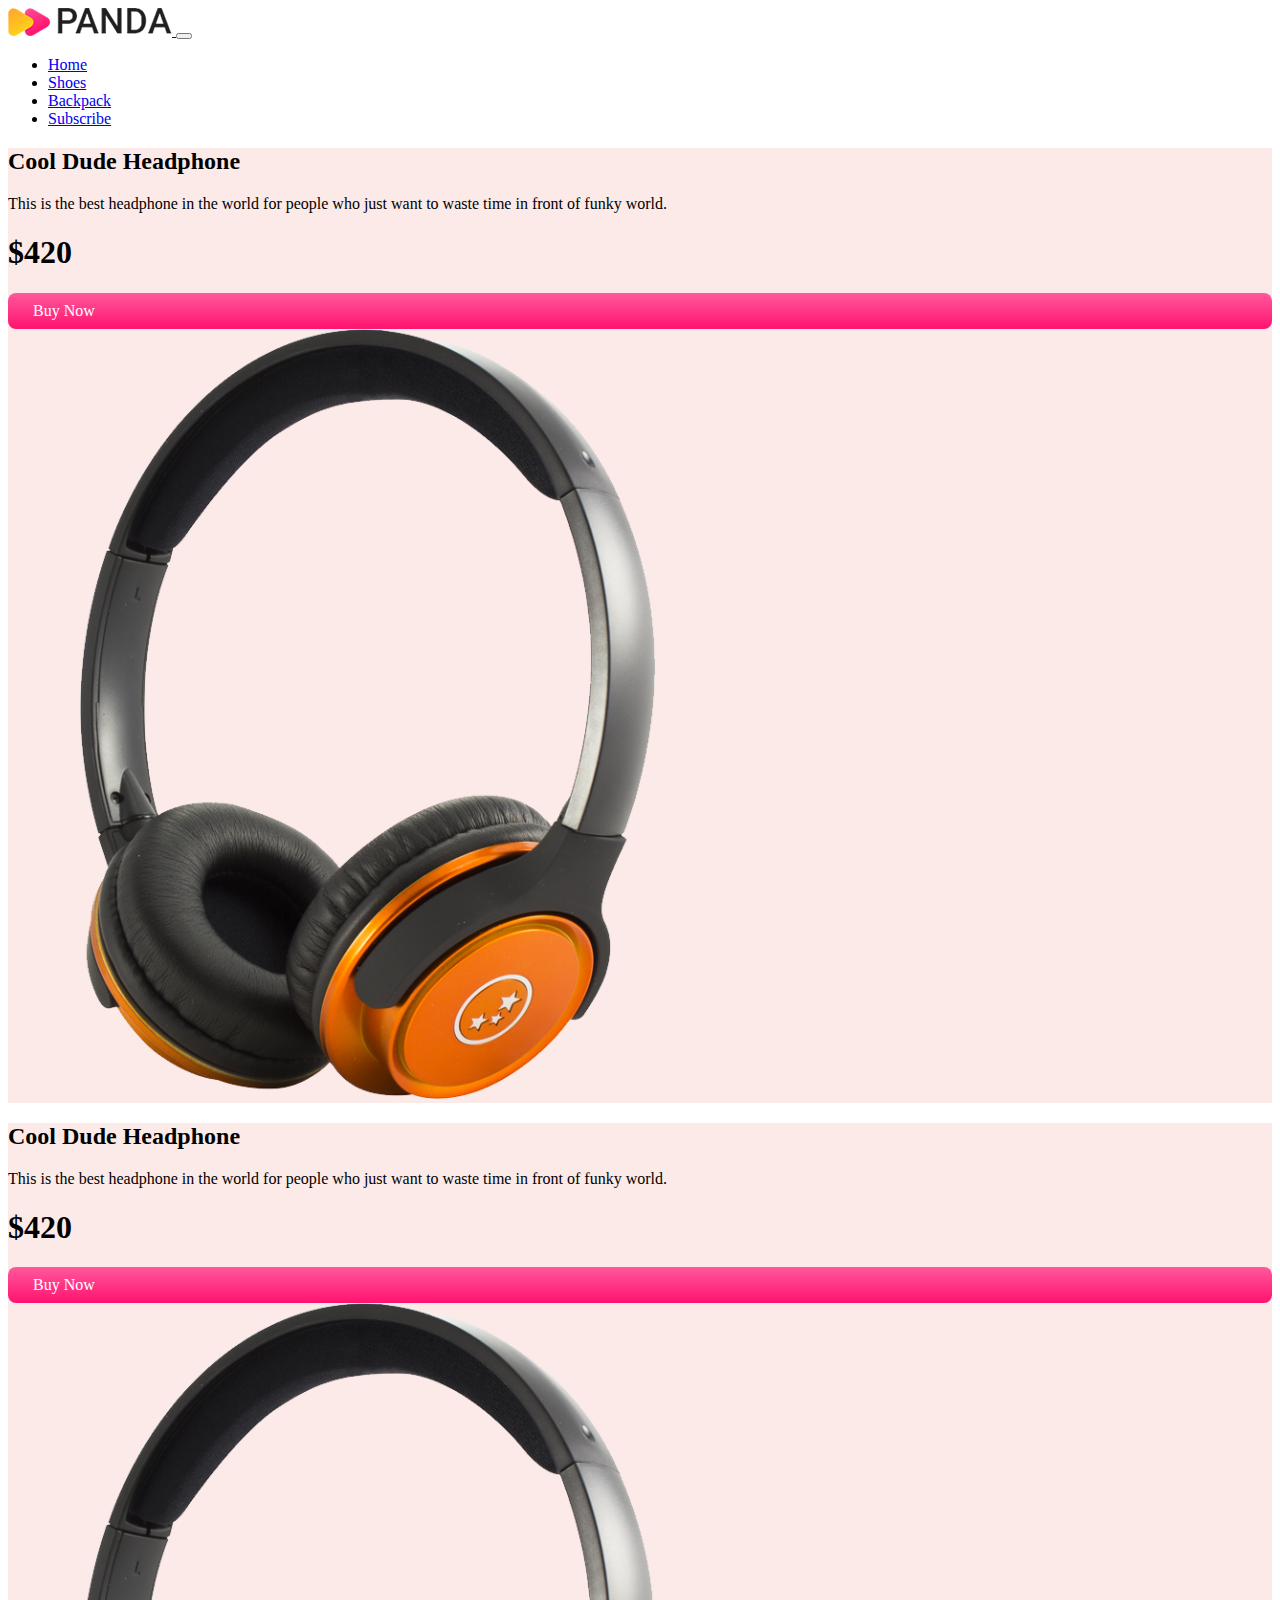
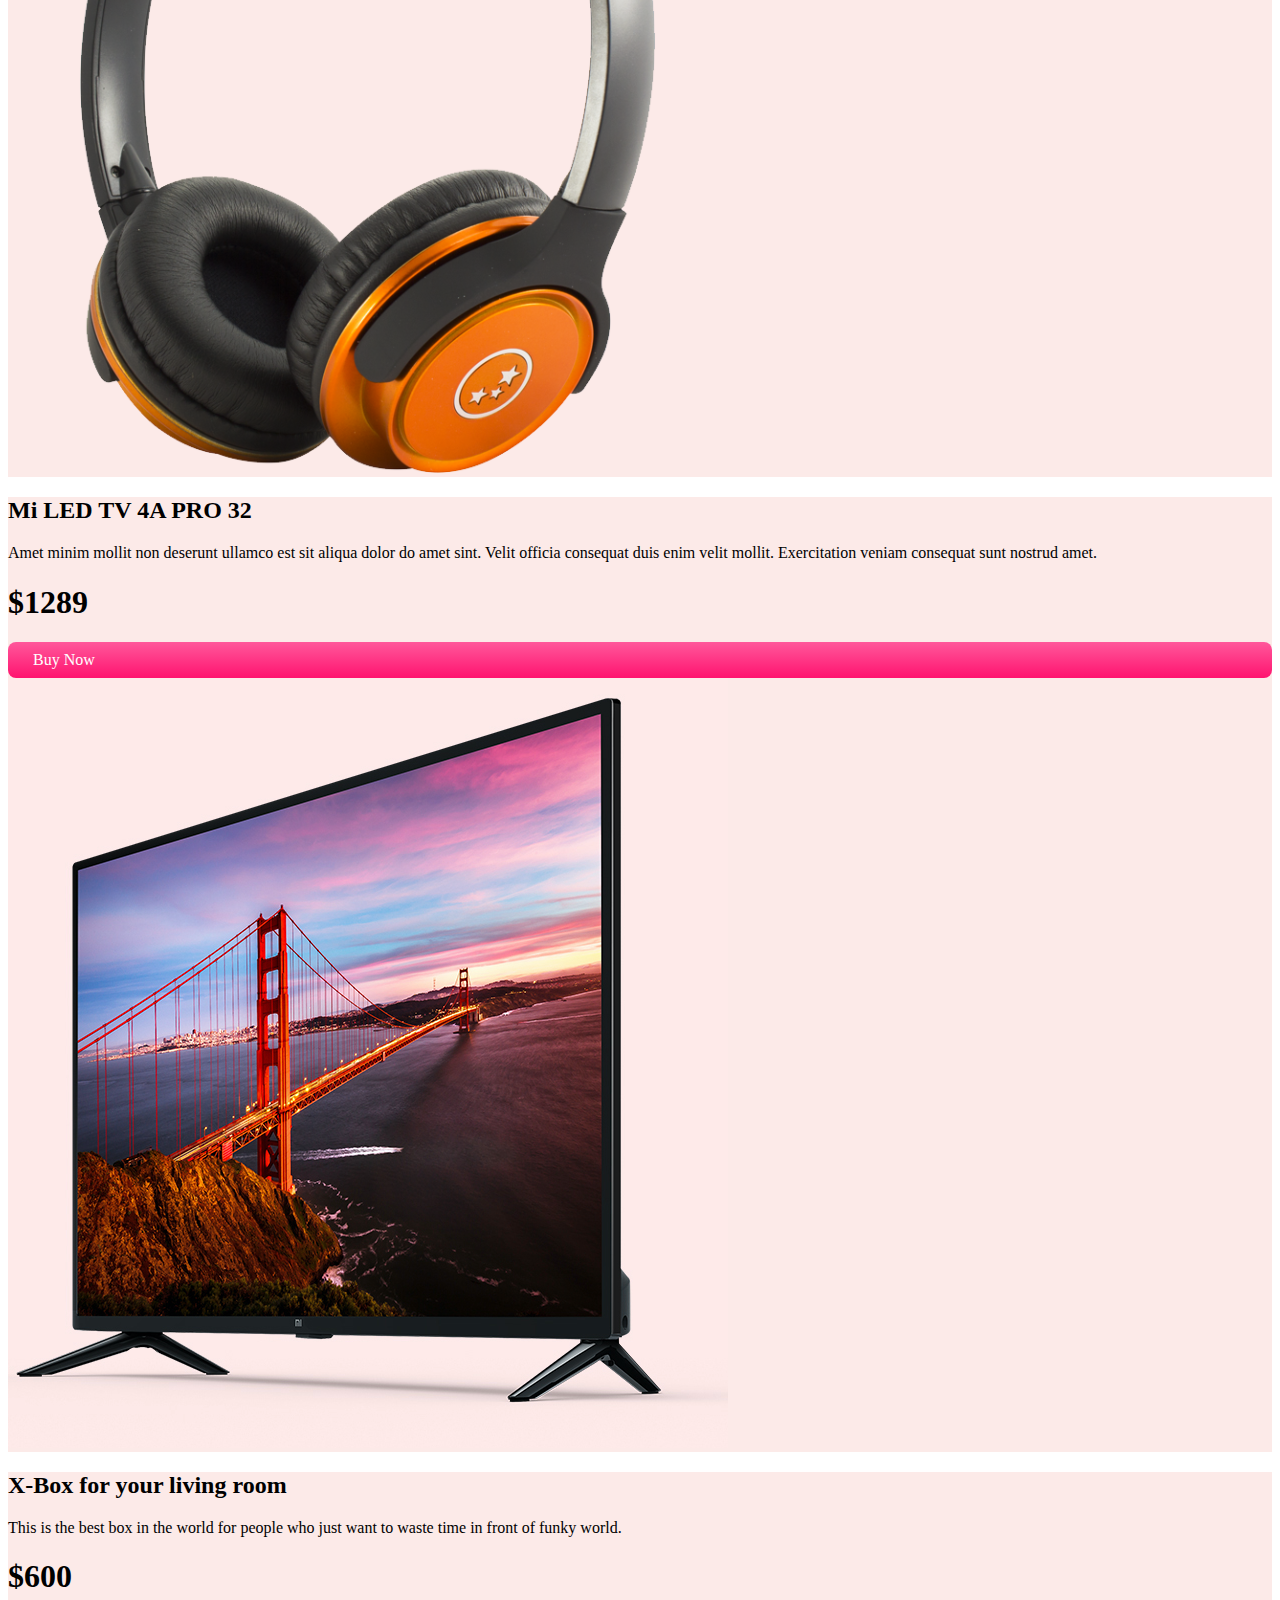
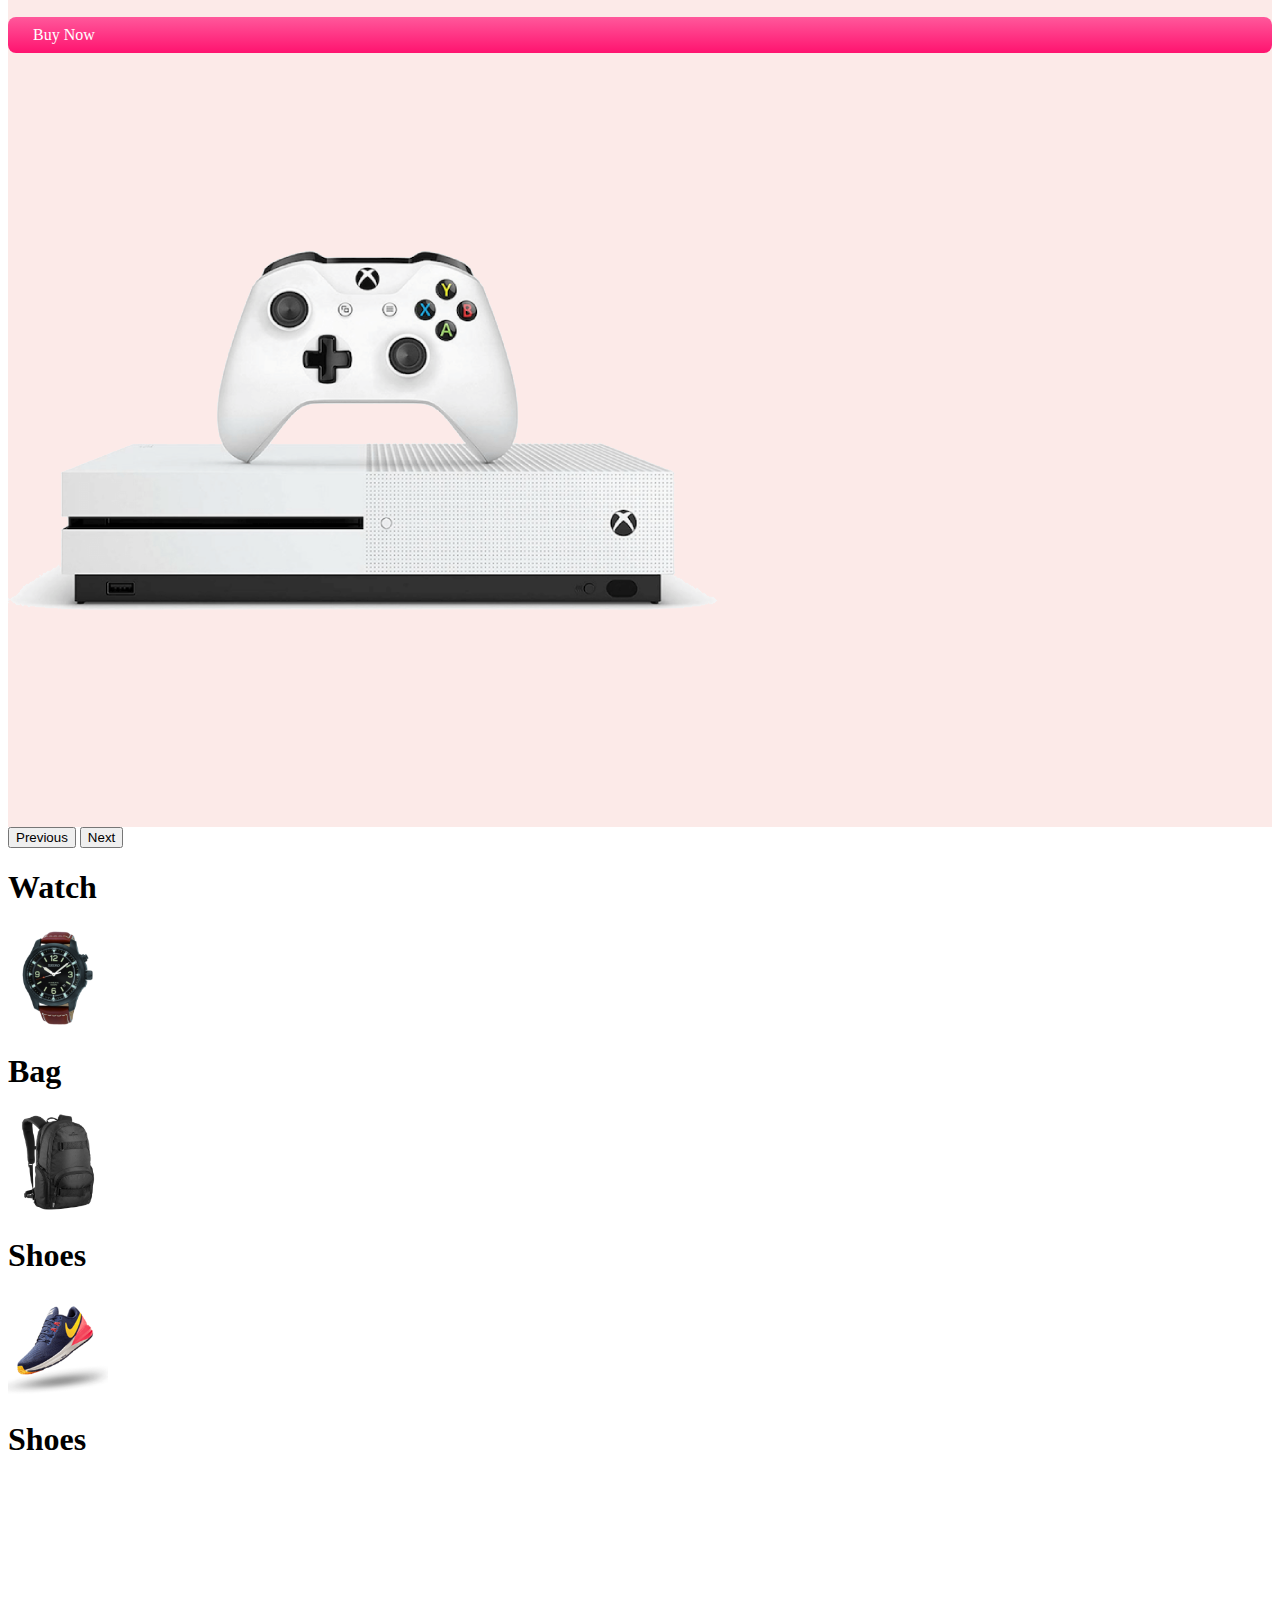
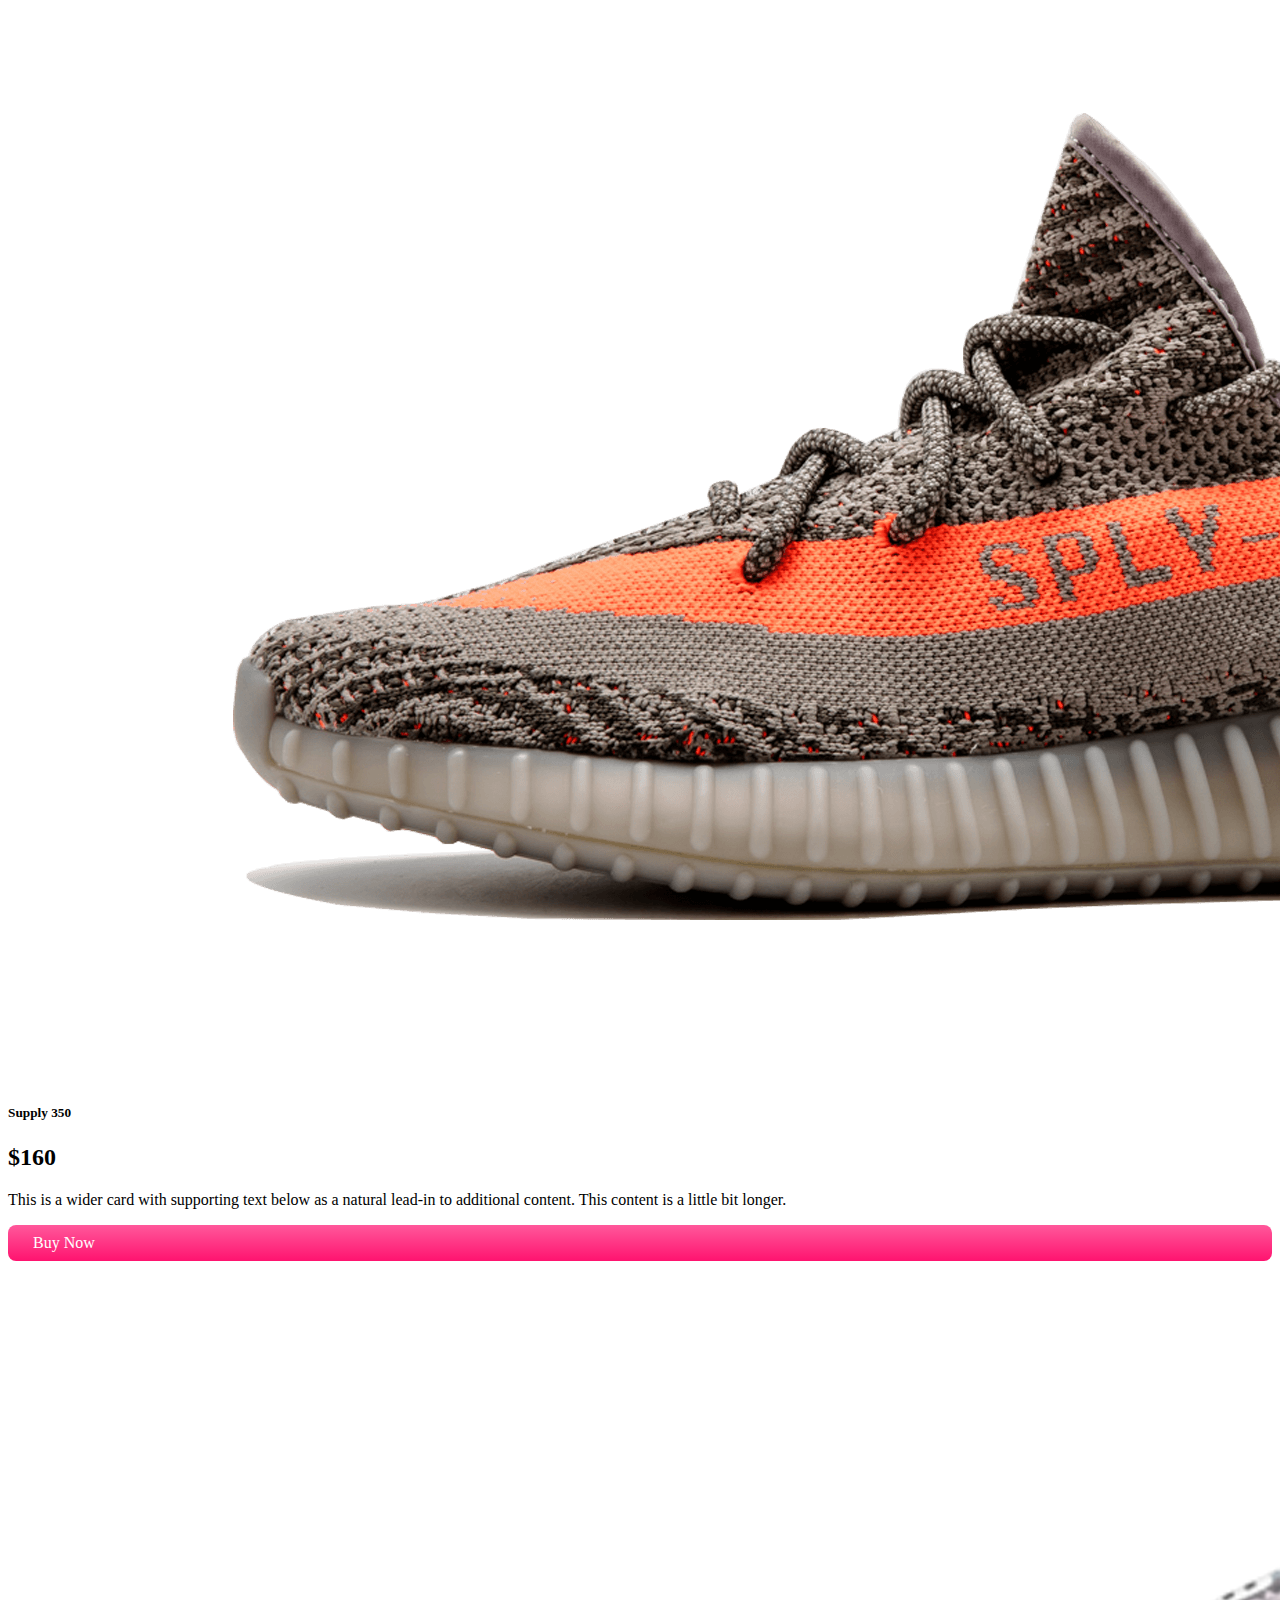
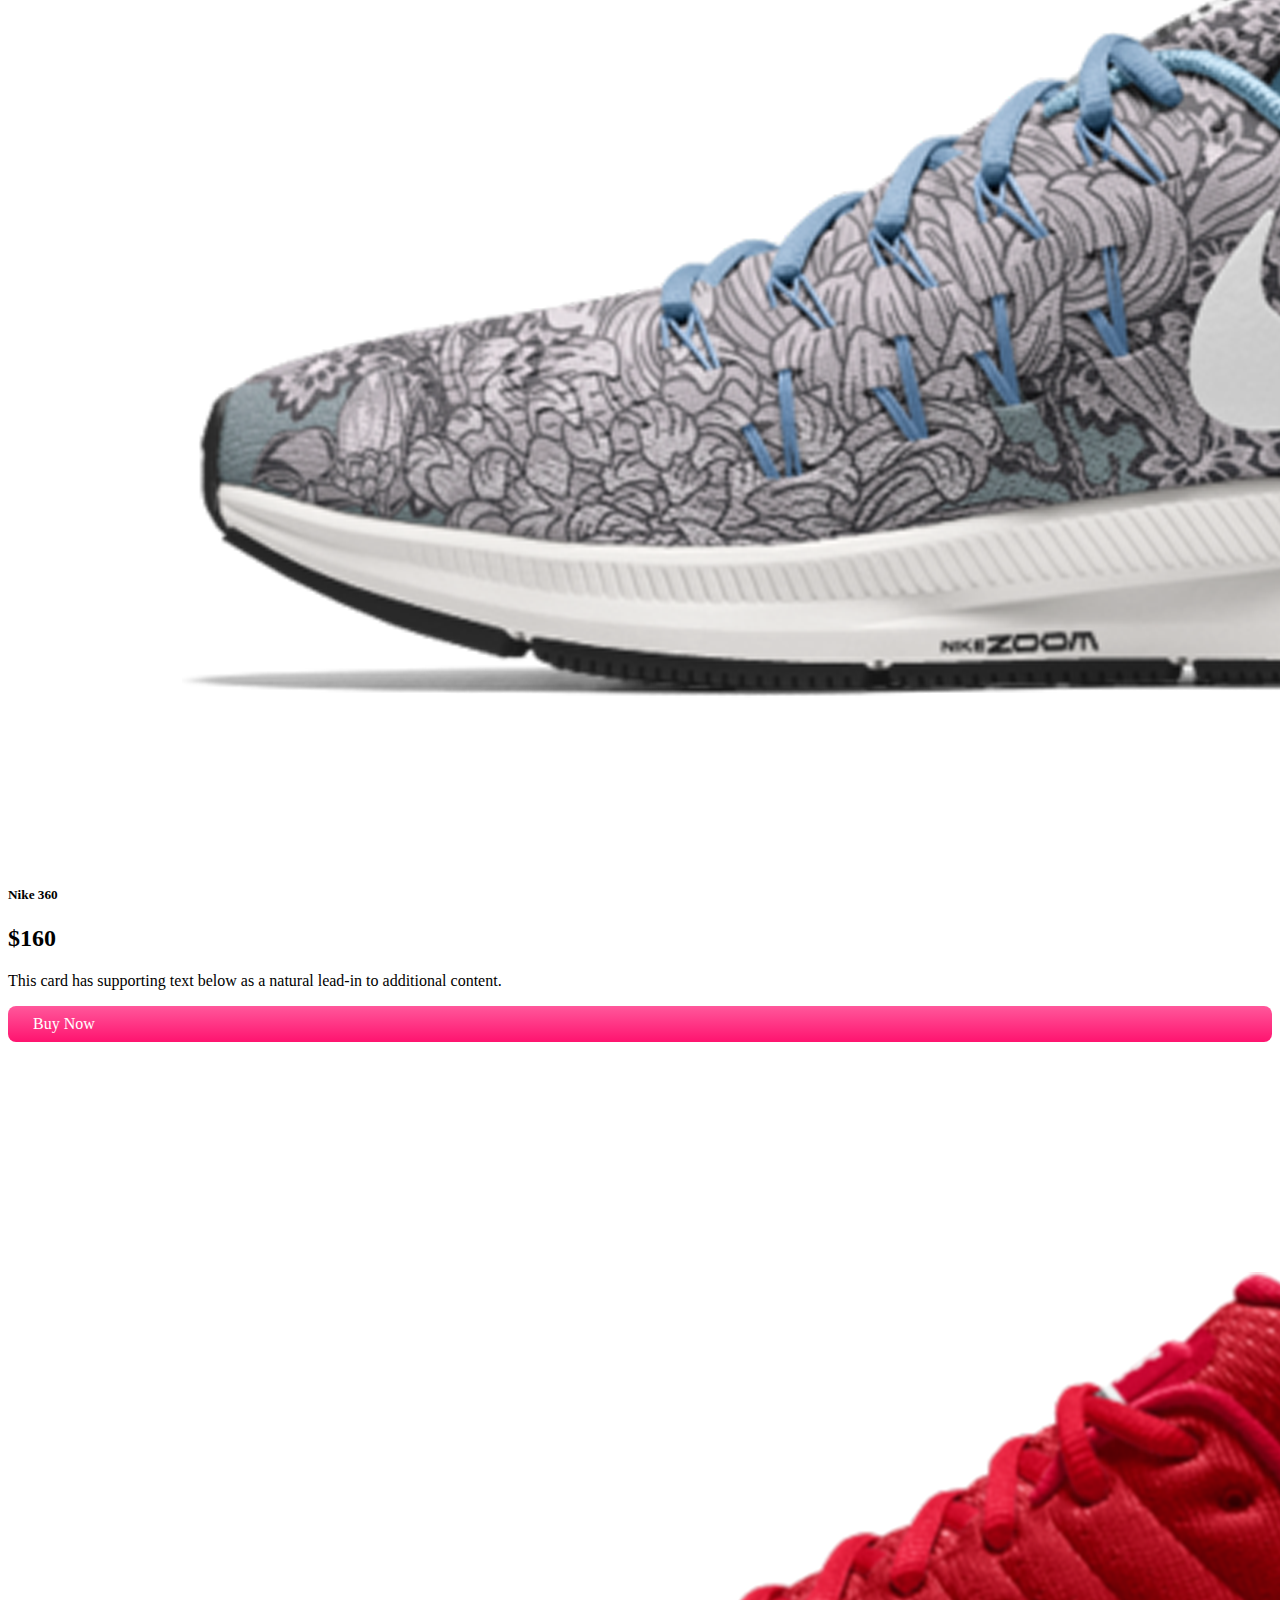
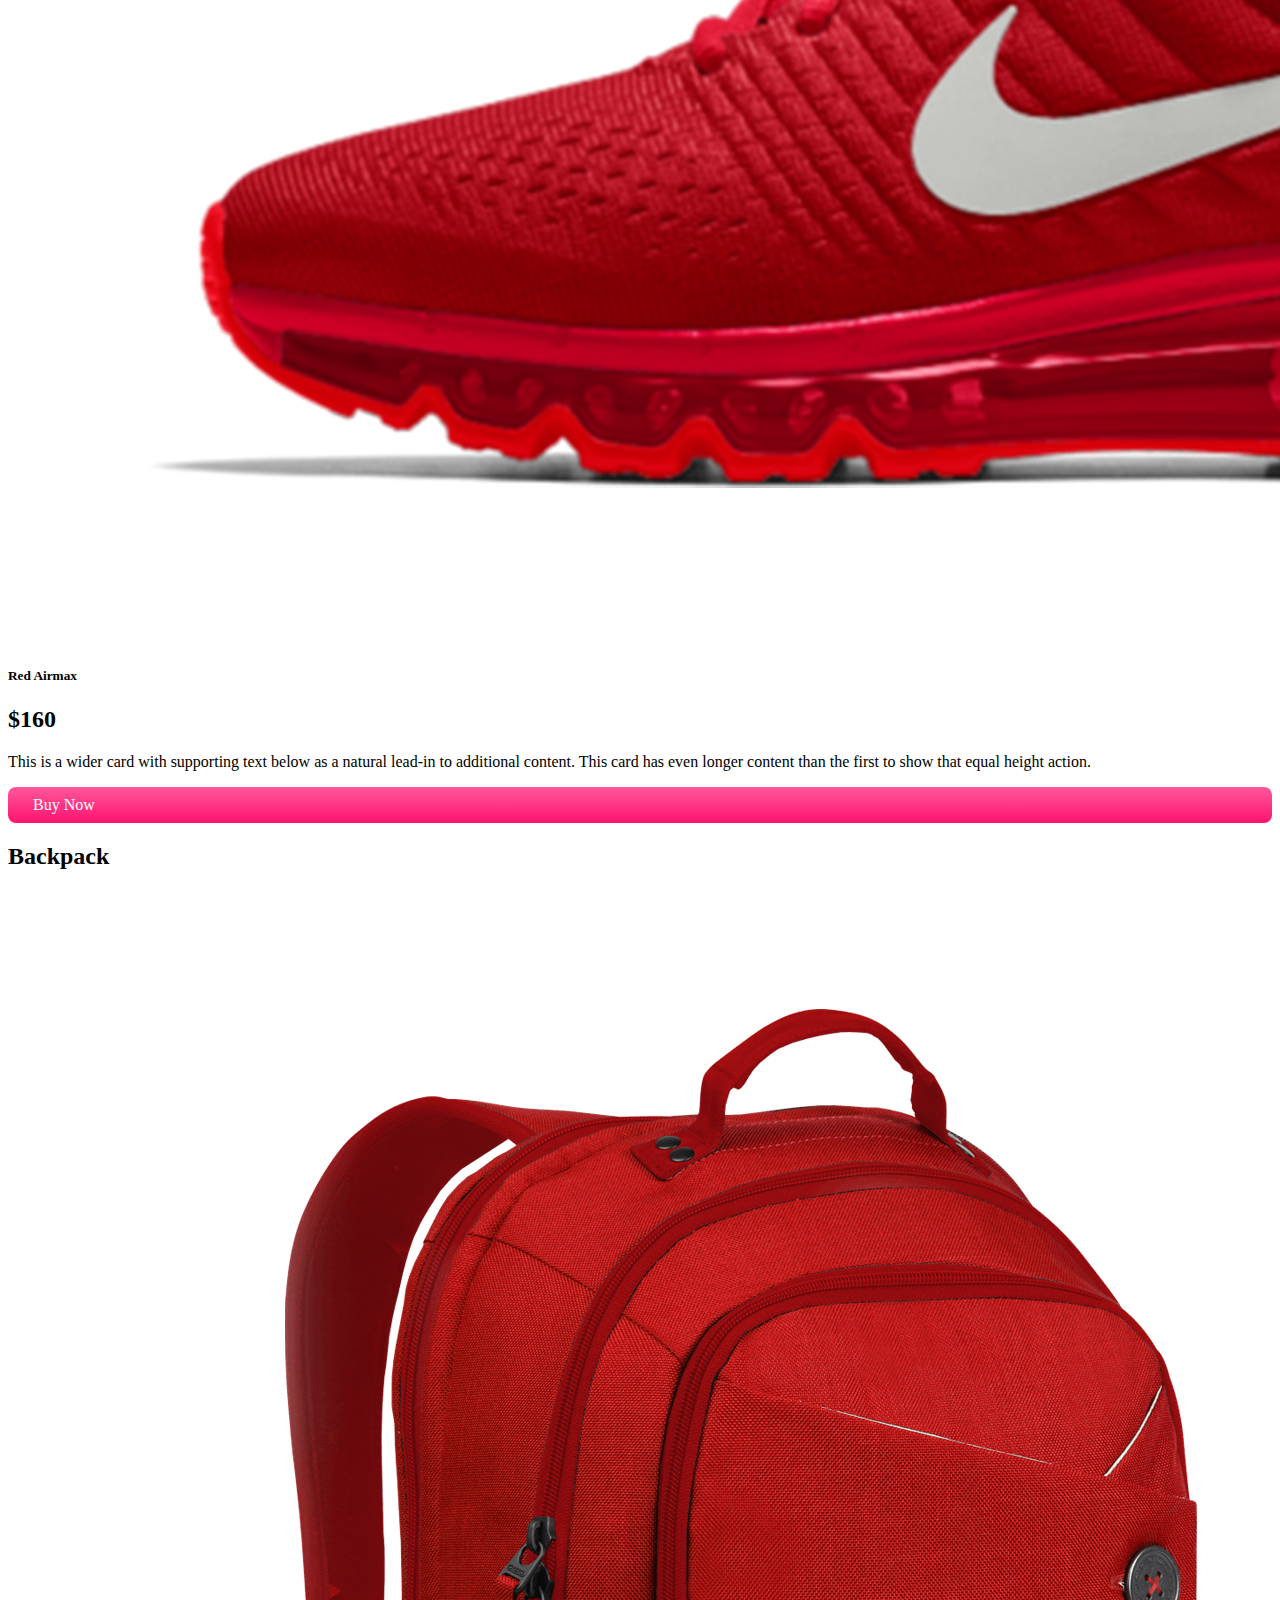
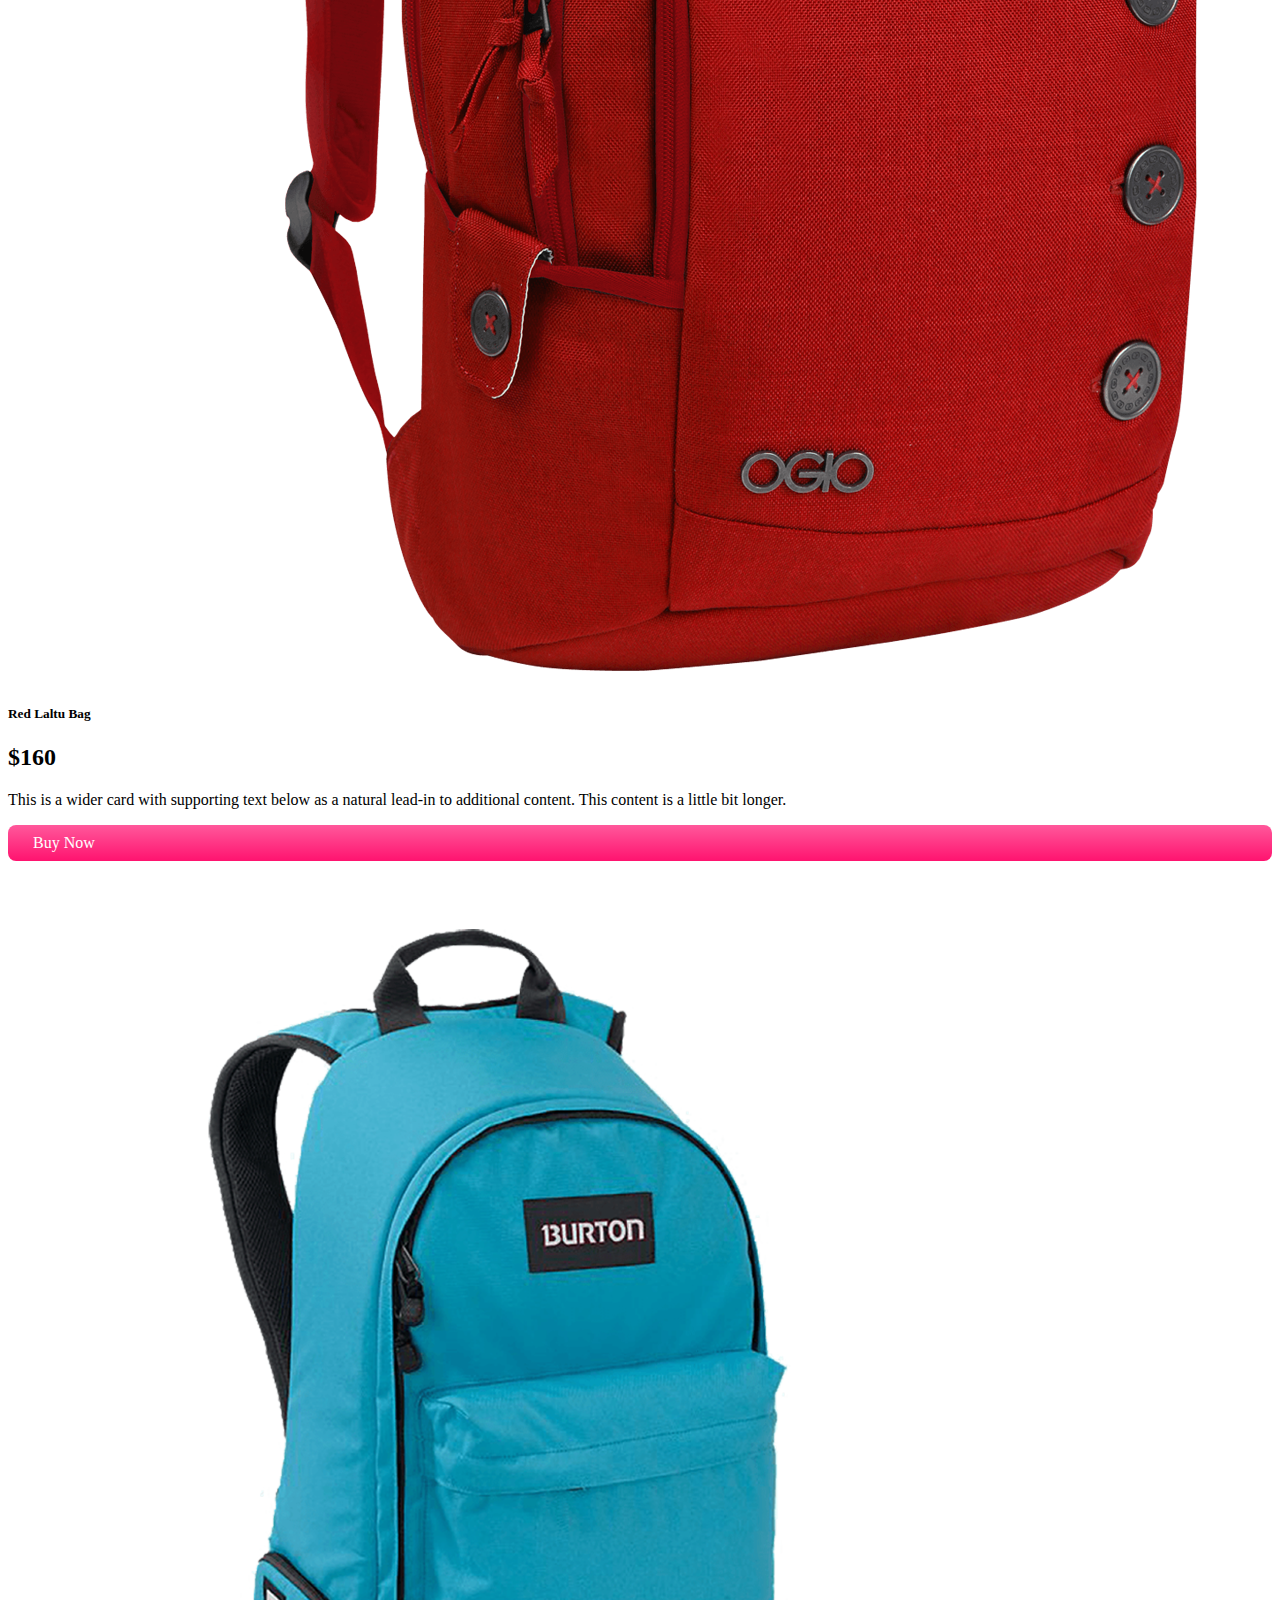
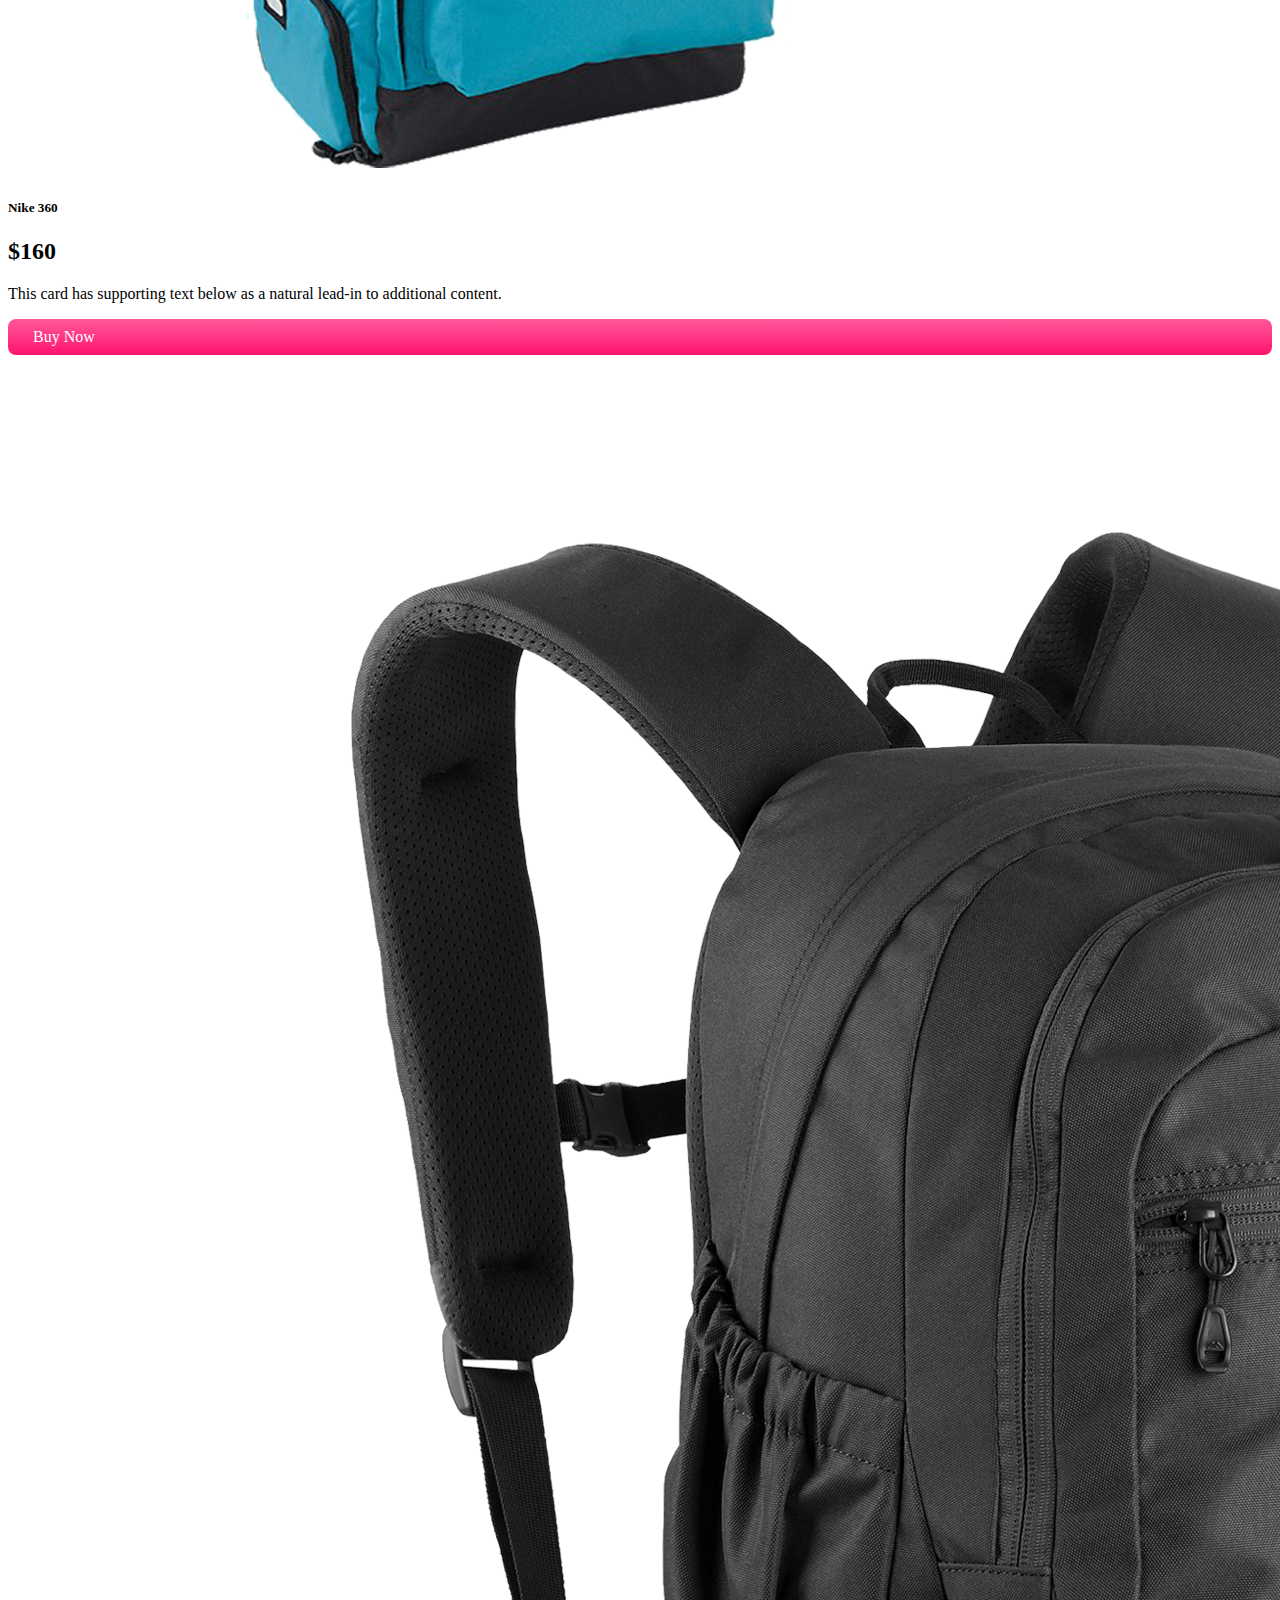
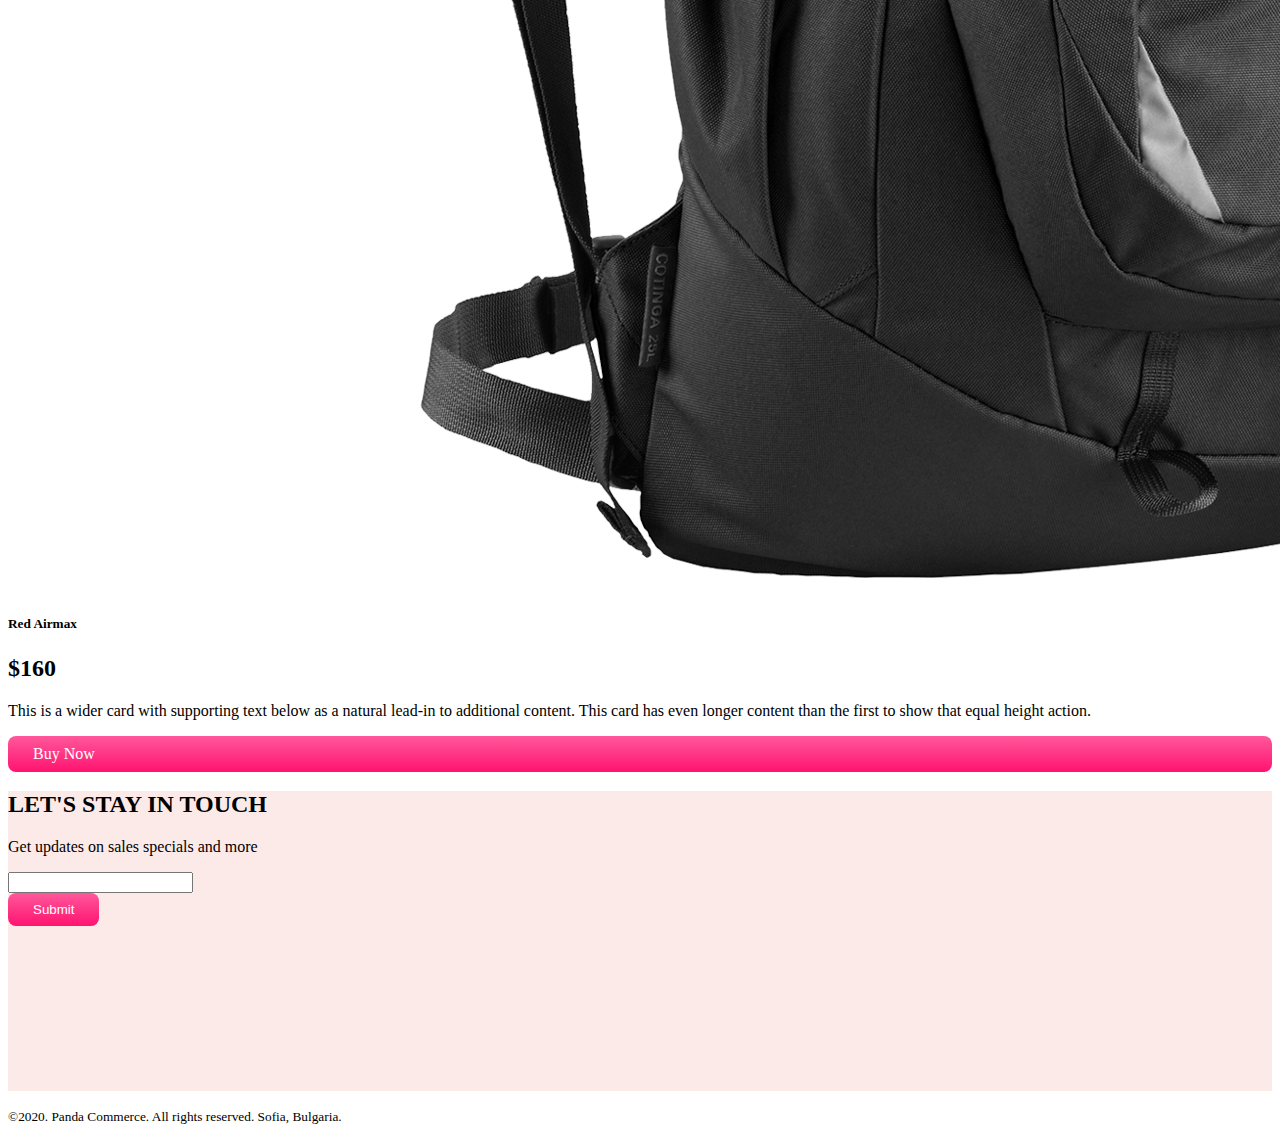
<file: index.html>
<!doctype html>
<html lang="en">
  <head>
    <meta charset="utf-8">
    <meta name="viewport" content="width=device-width, initial-scale=1">
    <title>Panda Commerce Bootstrap</title>
    <link href="https://cdn.jsdelivr.net/npm/bootstrap@5.2.1/dist/css/bootstrap.min.css" rel="stylesheet" integrity="sha384-iYQeCzEYFbKjA/T2uDLTpkwGzCiq6soy8tYaI1GyVh/UjpbCx/TYkiZhlZB6+fzT" crossorigin="anonymous">
    <!-- Custom css -->
    <link rel="stylesheet" href="css/styles.css">
  </head>
  <body>
    <header class="container">
    <nav class="navbar navbar-expand-lg fixed-top bg-light">
      <div class="container">
        <a class="navbar-brand" href="#">
          <img src="images/images/logo.png" alt="Bootstrap">
        </a>
        <button class="navbar-toggler" type="button" data-bs-toggle="collapse" data-bs-target="#navbarSupportedContent" aria-controls="navbarSupportedContent" aria-expanded="false" aria-label="Toggle navigation">
          <span class="navbar-toggler-icon"></span>
        </button>
        <div class="collapse navbar-collapse" id="navbarSupportedContent">
          <ul class="navbar-nav me-auto mb-2 mb-lg-0">
            <li class="nav-item">
              <a class="nav-link active" aria-current="page" href="#">Home</a>
            </li>
            <li class="nav-item">
              <a class="nav-link" href="#shoes">Shoes</a>
            </li>
            <li class="nav-item">
              <a class="nav-link" href="#backpack">Backpack</a>
            </li>
            <li class="nav-item">
              <a class="nav-link" href="#subscribe">Subscribe</a>
            </li>
            
            
          </ul>
          
        </div>
      </div>
    </nav>
    <!-- Slider start -->
    <section class="mt-5">
      <div id="carouselExampleControls" class="carousel slide" data-bs-ride="carousel">
        <div class="carousel-inner">
          <div class="carousel-item active border rounded panda-bg-info p-5">
           <div class="row">
            <div class="col-lg-7 d-flex align-items-center">
            <div>
              <h2>Cool Dude Headphone</h2>
            <p>This is the best headphone in the world for people who just want to waste time in front of funky world.</p>
            <h1>$420</h1>
            <div class="btn panda-btn-buy-now">Buy Now</div>
            </div>
            </div>
            <div class="col-lg-5">
              <img src="images/images/banner-images/headphone.png" class="d-block w-100" alt="...">
            </div>
           </div>
          </div>
          <div class="carousel-item active border rounded panda-bg-info p-5">
           <div class="row">
            <div class="col-lg-7 d-flex align-items-center">
            <div>
              <h2>Cool Dude Headphone</h2>
            <p>This is the best headphone in the world for people who just want to waste time in front of funky world.</p>
            <h1>$420</h1>
            <div class="btn panda-btn-buy-now">Buy Now</div>
            </div>
            </div>
            <div class="col-lg-5">
              <img src="images/images/banner-images/headphone.png" class="d-block w-100" alt="...">
            </div>
           </div>
          </div>
          <div class="carousel-item active border rounded panda-bg-info p-5">
           <div class="row">
            <div class="col-lg-7 d-flex align-items-center">
            <div>
              <h2>Mi LED TV 4A PRO 32</h2>
            <p>Amet minim mollit non deserunt ullamco est sit aliqua dolor 
              do amet sint. Velit officia consequat duis enim velit mollit. 
              Exercitation veniam consequat sunt nostrud amet.</p>
            <h1>$1289</h1>
            <div class="btn panda-btn-buy-now">Buy Now</div>
            </div>
            </div>
            <div class="col-lg-5">
              <img src="images/images/banner-images/tv.png" class="d-block w-100" alt="...">
            </div>
           </div>
          </div>
          <div class="carousel-item active border rounded panda-bg-info p-5">
           <div class="row">
            <div class="col-lg-7 d-flex align-items-center">
            <div>
              <h2>X-Box for your living room</h2>
            <p>This is the best box in the world for people who just want to waste time in front of funky world.</p>
            <h1>$600</h1>
            <div class="btn panda-btn-buy-now">Buy Now</div>
            </div>
            </div>
            <div class="col-lg-5">
              <img src="images/images/banner-images/xbox.png" class="d-block w-100" alt="...">
            </div>
           </div>
          </div>
         
        </div>
        <button class="carousel-control-prev" type="button" data-bs-target="#carouselExampleControls" data-bs-slide="prev">
          <span class="carousel-control-prev-icon" aria-hidden="true"></span>
          <span class="visually-hidden">Previous</span>
        </button>
        <button class="carousel-control-next" type="button" data-bs-target="#carouselExampleControls" data-bs-slide="next">
          <span class="carousel-control-next-icon" aria-hidden="true"></span>
          <span class="visually-hidden">Next</span>
        </button>
      </div>
    </section>
    <!-- Slider end -->
  </header>
  <main>
    <!-- Categories start -->
    <section>
      <div class="container text-center my-5">
        <div class="row g-4 categories">
        
            <!-- single cattegore -->
            <div class="col-lg-4 col-md-6 col-sm-12">
            <div class="p-3 border bg-warning rounded-3 d-flex align-items-center justify-content-around">
              <h1 class="text-white">Watch</h1>
              <img src="images/images/categories/watch.png" alt="">
            </div>
            </div>
            <!-- single cattegore -->
            <div class="col-lg-4 col-md-6 col-sm-12">
            <div class="p-3 border bg-success rounded-3 d-flex align-items-center justify-content-around">
              <h1 class="text-white">Bag</h1>
              <img src="images/images/categories/bag.png" alt="">
            </div>
            </div>
            <!-- single cattegore -->
            <div class="col-lg-4 col-md-6 col-sm-12">
            <div class="p-3 border bg-primary rounded-3 d-flex align-items-center justify-content-around">
              <h1 class="text-white">Shoes</h1>
              <img src="images/images/categories/shoes.png" alt="">
            </div>
            
          </div>
          
          
          
        </div>
      </div>
        </div>
      </div>

    </section>
    <!-- Categories end -->
    <!-- Shoes section star -->
    <section class="container my-5" id="shoes">
      <h1>Shoes</h1>
      <div class="row row-cols-1 row-cols-md-2 row-cols-lg-3 g-4">
         <div class="col">
          <div class="card border border-0 shadow-lg h-100">
           
            <img src="images/images/shoes/shoe-1.png" class="card-img-top" alt="...">
            <div class="card-body">
              <h5 class="card-title">Supply 350</h5>
     
     <h2>$160</h2>         <p class="card-text">This is a wider card with supporting text below as a natural lead-in to additional content. This content is a little bit longer.</p>
            </div>
            <div class="m-3">
              <div class="btn panda-btn-buy-now">Buy Now</div>
            </div>
          </div>
        </div>
        <div class="col">
          <div class="card border border-0 shadow-lg h-100">
            <img src="images/images/shoes/shoe-2.png" class="card-img-top" alt="...">
            <div class="card-body">
              <h5 class="card-title">Nike 360</h5>
     
     <h2>$160</h2>         <p class="card-text">This card has supporting text below as a natural lead-in to additional content.</p>
            </div>
            <div class="m-3">
              <div class="btn panda-btn-buy-now">Buy Now</div>
            </div>
          </div>
        </div>
        <div class="col">
          <div class="card border border-0 shadow-lg h-100">
            <img src="images/images/shoes/shoe-3.png" class="card-img-top" alt="...">
            <div class="card-body">
              <h5 class="card-title">Red Airmax</h5>
  
  <h2>$160</h2>            <p class="card-text">This is a wider card with supporting text below as a natural lead-in to additional content. This card has even longer content than the first to show that equal height action.</p>
            </div>
            <div class="m-3">
              <div class="btn panda-btn-buy-now">Buy Now</div>
            </div>
          </div>
        </div>
      </div>
    </section>
    <!-- Shoes section end -->
    <!-- Backpack section start -->
    <section class="container my-5" id="backpack">
      <h2>Backpack</h2>
      <div class="row row-cols-1 row-cols-md-2 row-cols-lg-3 g-4">
         <div class="col">
          <div class="card border border-0 shadow-lg h-100">
           
            <img src="images/images/bags/bag-1.png" class="card-img-top" alt="...">
            <div class="card-body">
              <h5 class="card-title">Red Laltu Bag</h5>
              <h2>$160</h2>
              <p class="card-text">This is a wider card with supporting text below as a natural lead-in to additional content. This content is a little bit longer.</p>
            </div>
            <div class="m-3">
              <div class="btn panda-btn-buy-now">Buy Now</div>
            </div>
          </div>
        </div>
        <div class="col">
          <div class="card border border-0 shadow-lg h-100">
            <img src="images/images/bags/bag-2.png" class="card-img-top" alt="...">
            <div class="card-body">
              <h5 class="card-title">Nike 360</h5>
     
     <h2>$160</h2>         <p class="card-text">This card has supporting text below as a natural lead-in to additional content.</p>
            </div>
            <div class="m-3">
              <div class="btn panda-btn-buy-now">Buy Now</div>
            </div>
          </div>
        </div>
        <div class="col">
          <div class="card border border-0 shadow-lg h-100">
            <img src="images/images/bags/bag-3.png" class="card-img-top" alt="...">
            <div class="card-body">
              <h5 class="card-title">Red Airmax</h5>
  
  <h2>$160</h2>            <p class="card-text">This is a wider card with supporting text below as a natural lead-in to additional content. This card has even longer content than the first to show that equal height action.</p>
            </div>
            <div class="m-3">
              <div class="btn panda-btn-buy-now">Buy Now</div>
            </div>
          </div>
        </div>
      </div>
    </section>
    <!-- Backpack section end -->
    <!-- Subscribe start -->
    <section style="height:300px ;" class="container rounded-3 d-flex justify-content-center align-items-center panda-bg-info" id="subscribe">
     <div>
      <h2>LET'S STAY IN TOUCH</h2>
     <p>Get updates on sales specials and more</p>
     <form>
      <div class="mb-1">
       <input type="email" class="form-control" id="exampleInputEmail1" aria-describedby="emailHelp">
         </div>
      <button type="submit" class="btn panda-btn-buy-now">Submit</button>
    </form>
     </div>
    </section>
  </main>
  <footer class="mt-3 text-center">
    <p><small>©2020. Panda Commerce. All rights reserved. Sofia, Bulgaria.</small></p>
  </footer>
    <script src="https://cdn.jsdelivr.net/npm/bootstrap@5.2.1/dist/js/bootstrap.bundle.min.js" integrity="sha384-u1OknCvxWvY5kfmNBILK2hRnQC3Pr17a+RTT6rIHI7NnikvbZlHgTPOOmMi466C8" crossorigin="anonymous"></script>
  </body>
</html>
</file>
<file: css/styles.css>
.panda-bg-info{
  background-color: #fceae8;
}
.categories img{
    width: 100px;
}
.panda-btn-buy-now{
  background-image: linear-gradient(to bottom, #FF589B 0%, #ff136f 100%);
  color: #fff;
  border: none;
  border-radius: 8px;
  padding: 9px 25px;
}
</file>
